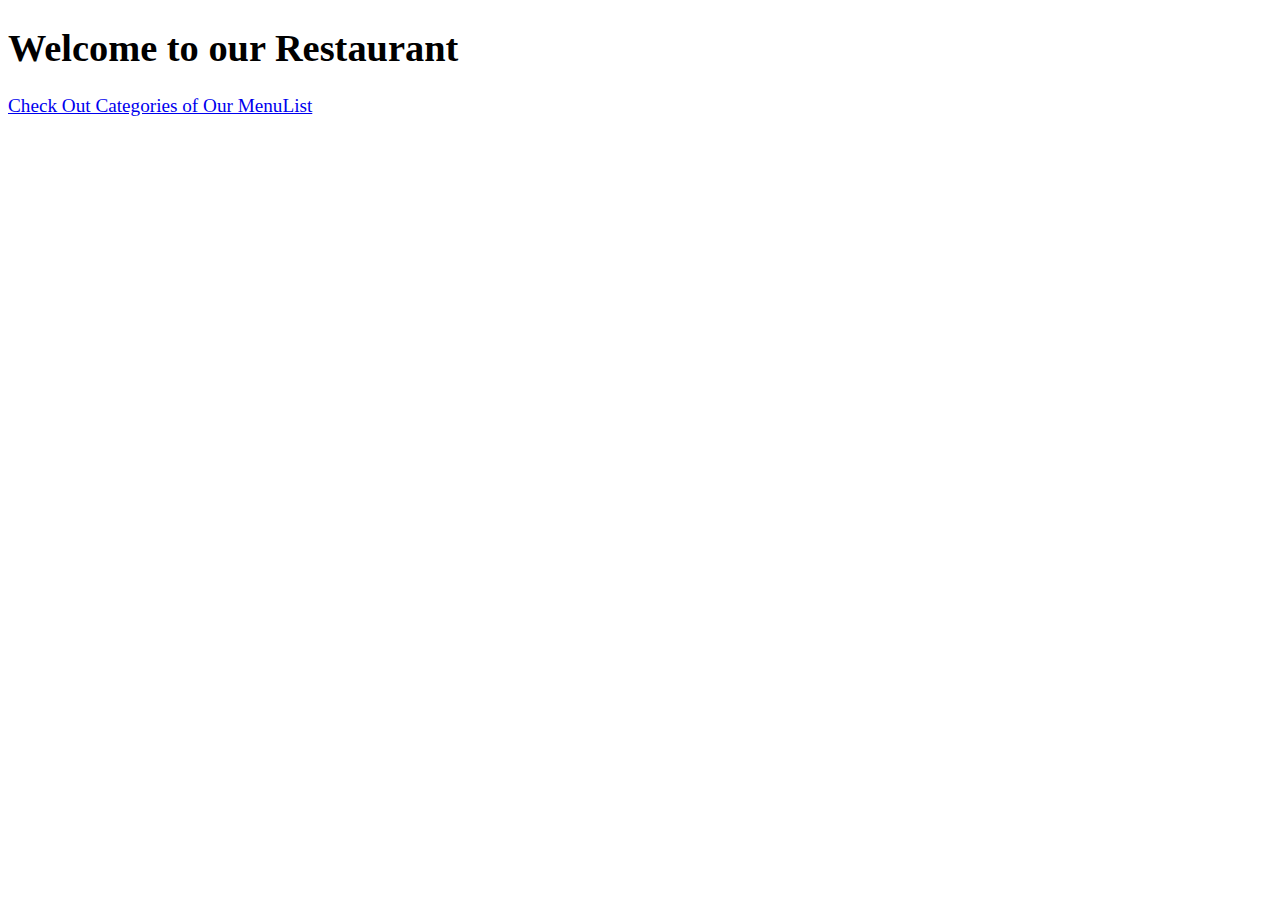
<file: index.html>
<!DOCTYPE html>
<html ng-app="MenuApp">
  <head>
    <meta charset="utf-8">
    <link rel="stylesheet" href="css/styles.css">
    <title>Welcome to our Restaurant</title>
  </head>
  <body>
    <h1>Welcome to our Restaurant</h1>

    <ui-view></ui-view>

    <!-- Libraries -->
    <script src="lib/angular.min.js"></script>
    <script src="lib/angular-ui-router.min.js"></script>

    <!-- Modules -->
    <script src="src/menuDataList/menuApp.module.js"></script>

    <!-- Routes -->
    <script src="src/routes.js"></script>

    <!-- 'MenuList' module artifacts -->
    <script src="src/menuDataList/categories.component.js"></script>
    <script src="src/menuDataList/main-menuApp.controller.js"></script>
    <script src="src/menuDataList/menudata.service.js"></script>
    <script  src="src/menuDataList/item-detail.controller.js"></script>

  </body>
</html>
</file>
<file: css/styles.css>
body {
  font-size: 1.2em;
}

.error {
  color: red;
  font-weight: bold;
  display: none;
}

.loading-icon {
  position: absolute;
  left: 50%;
  top: 10px;
}

.title
{
  color: red;
  font-weight: bold;
}

li[ui-sref]:hover {
  display: inline-block;
  cursor: pointer;
  border: solid black 1px;
  padding-left: 5px;
  padding-right: 5px;
}
© 2021 GitHub, Inc.
</file>
